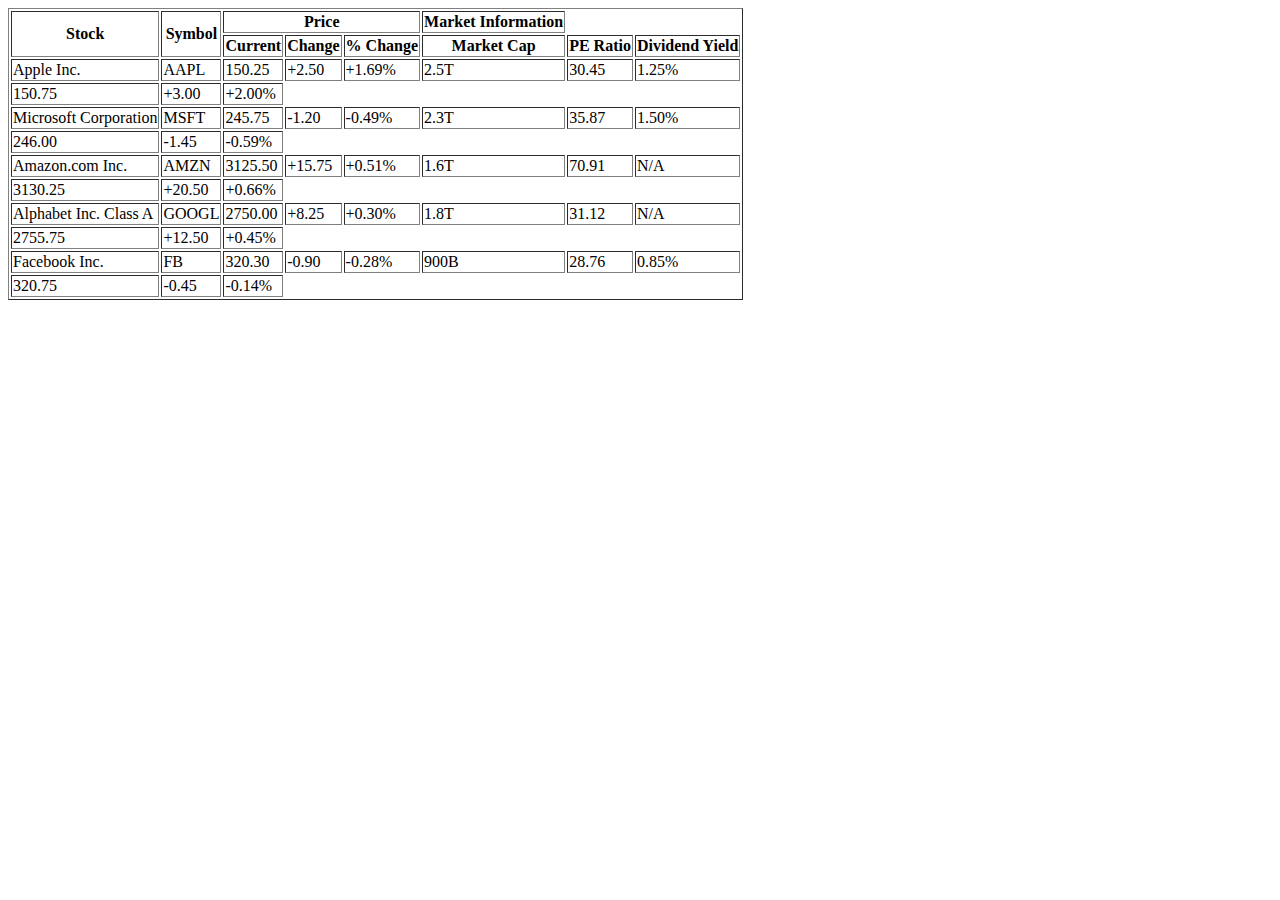
<file: index.html>
<!DOCTYPE HTML>
<html>

<head>
    <!-- Meta data is placed here -->
</head>

<body>
    <table border="1">
        <thead>
            <tr>
                <th rowspan="2">Stock</th>
                <th rowspan="2">Symbol</th>
                <th colspan="3">Price</th>
                <th>Market Information</th>
            </tr>
            <tr>
                <th>Current</th>
                <th>Change</th>
                <th>% Change</th>
                <th>Market Cap</th>
                <th>PE Ratio</th>
                <th>Dividend Yield</th>
            </tr>
        </thead>
        <tbody>
            <tr>
                <td>Apple Inc.</td>
                <td>AAPL</td>
                <td>150.25</td>
                <td>+2.50</td>
                <td>+1.69%</td>
                <td>2.5T</td>
                <td>30.45</td>
                <td>1.25%</td>
            </tr>
            <tr>
                <td>150.75</td>
                <td>+3.00</td>
                <td>+2.00%</td>
            </tr>
            <tr>
                <td>Microsoft Corporation</td>
                <td>MSFT</td>
                <td>245.75</td>
                <td>-1.20</td>
                <td>-0.49%</td>
                <td>2.3T</td>
                <td>35.87</td>
                <td>1.50%</td>
            </tr>
            <tr>
                <td>246.00</td>
                <td>-1.45</td>
                <td>-0.59%</td>
            </tr>
            <tr>
                <td>Amazon.com Inc.</td>
                <td>AMZN</td>
                <td>3125.50</td>
                <td>+15.75</td>
                <td>+0.51%</td>
                <td>1.6T</td>
                <td>70.91</td>
                <td>N/A</td>
            </tr>
            <tr>
                <td>3130.25</td>
                <td>+20.50</td>
                <td>+0.66%</td>
            </tr>
            <tr>
                <td>Alphabet Inc. Class A</td>
                <td>GOOGL</td>
                <td>2750.00</td>
                <td>+8.25</td>
                <td>+0.30%</td>
                <td>1.8T</td>
                <td>31.12</td>
                <td>N/A</td>
            </tr>
            <tr>
                <td>2755.75</td>
                <td>+12.50</td>
                <td>+0.45%</td>
            </tr>
            <tr>
                <td>Facebook Inc.</td>
                <td>FB</td>
                <td>320.30</td>
                <td>-0.90</td>
                <td>-0.28%</td>
                <td>900B</td>
                <td>28.76</td>
                <td>0.85%</td>
            </tr>
            <tr>
                <td>320.75</td>
                <td>-0.45</td>
                <td>-0.14%</td>
            </tr>
        </tbody>
    </table>

</body>

</html>
</file>
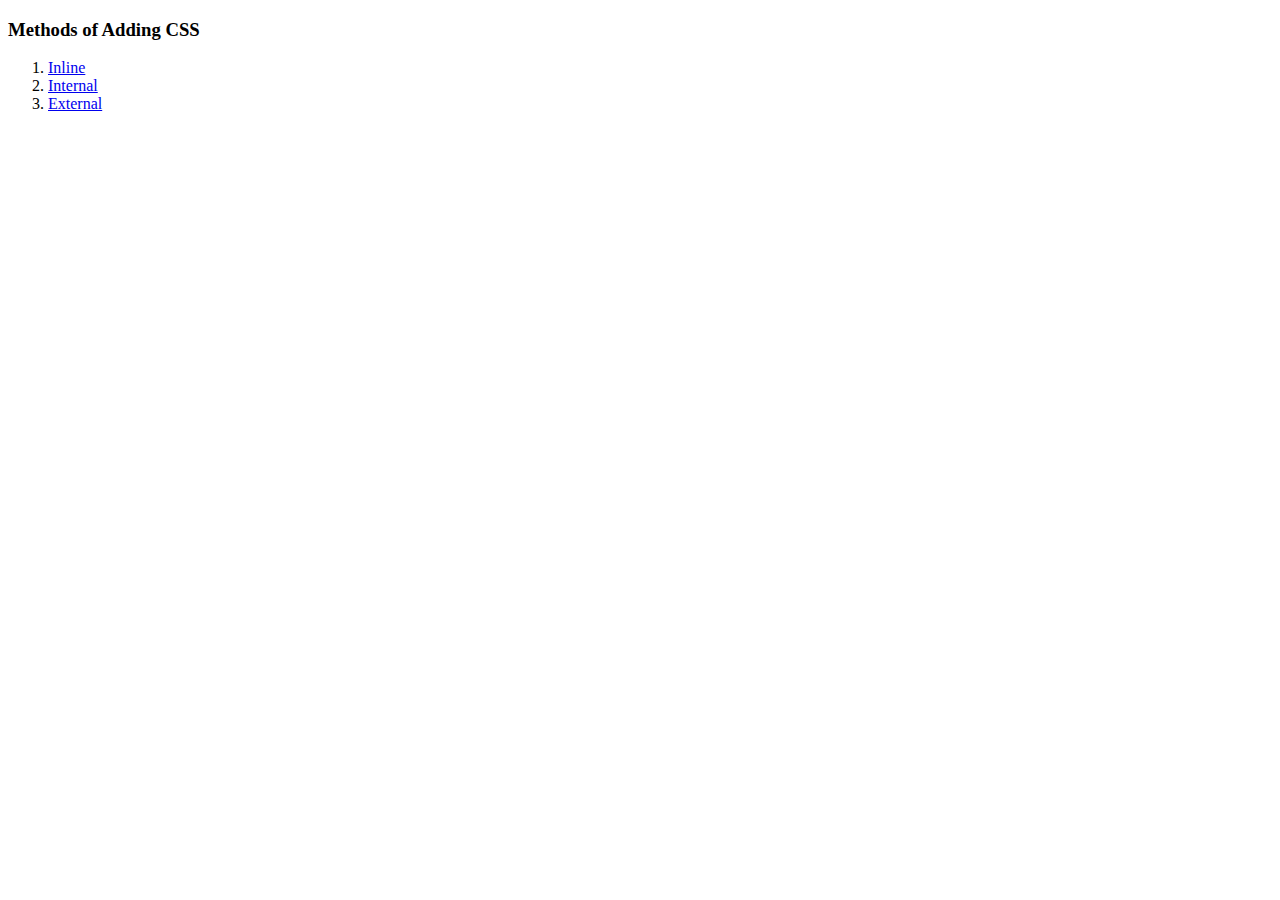
<file: Lesson2/exercise1/CSS Styling/index.html>
<!DOCTYPE html>
<html>

<head>
  <title>Adding CSS</title>
</head>

<body>
  <h3>Methods of Adding CSS</h3>
  <!-- Create 3 Links to inline.html, internal.html and external.html -->
  <!-- Place these 3 links in an ordered list -->
  <ol>
    <li><a href="./inline.html">Inline</a></li>
    <li><a href="./internal.html">Internal</li>
    <li><a href="./external.html">External</li>
  </ol>

</body>

</html>
</file>
